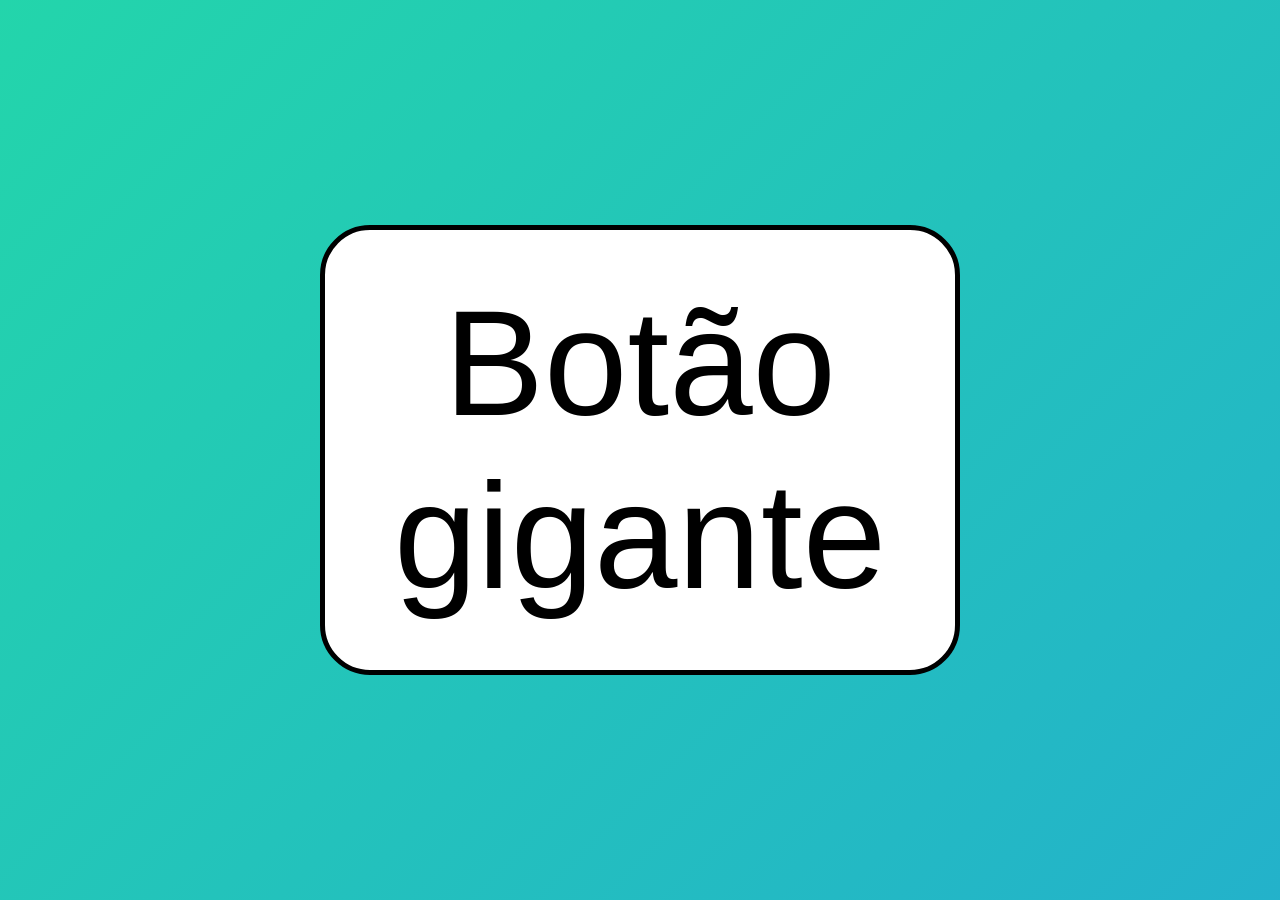
<file: index.html>
<!DOCTYPE html>
<html lang="pt-BR">
<head>
    <meta charset="UTF-8">
    <meta name="viewport" content="width=device-width, initial-scale=1.0">
    <title>botei moral</title>
    <link rel="stylesheet" href="./style.css">
    <meta name="author" content="MozzerGrozzer and yDenBarbosa">
</head>
<body>
    <button>Botão<br>gigante</button>
</body>
</html>
</file>
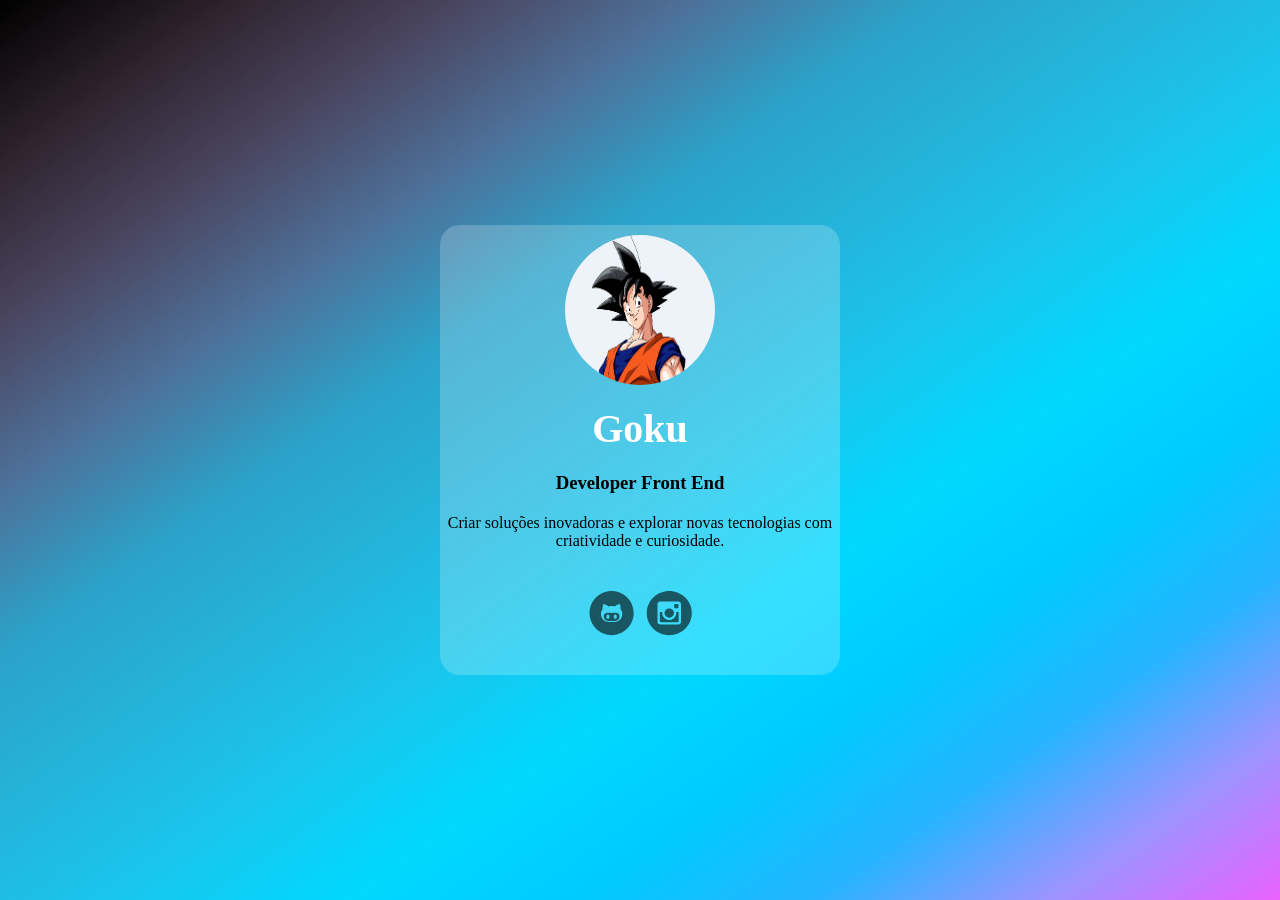
<file: src/components/bruno-otavio/index.html>
<!DOCTYPE html>
<html lang="en">
<head>
    <meta charset="UTF-8">
    <meta name="viewport" content="width=device-width, initial-scale=1.0">
    <link rel="stylesheet" href="./css/style.css">
    <title>Cards</title>
</head>
<body>
    <main>
        <div class="group-card">
            <div class="cards">
                  <img src="./img/goku.jpg" alt="">
                  <h2>Goku</h2>
                  <h3>Developer Front End</h3>
                  <p>Criar soluções inovadoras e explorar novas tecnologias com criatividade e curiosidade.</p>

             <div class="grupo-icons">
                 <img src="./img/icon-github.svg" alt="">
                 <img src="./img/icon-insta.svg" alt="">
            </div>
            </div>
        </div>
    </main>
</body>
</html>
</file>
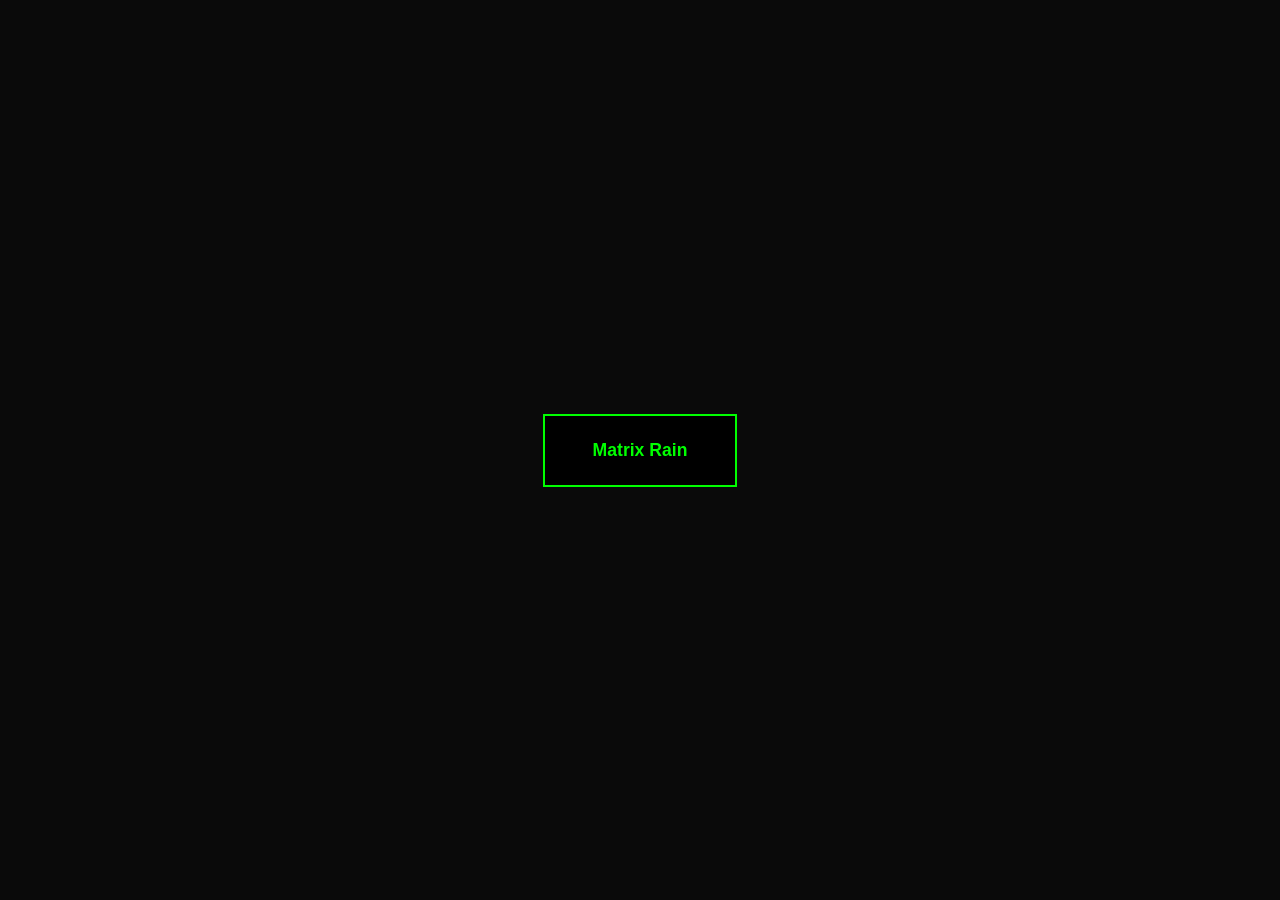
<file: src/components/button-matrix/index.html>
<!DOCTYPE html>
<html lang="pt-br">
<head>
    <meta charset="UTF-8">
    <meta name="viewport" content="width=device-width, initial-scale=1.0">
    <title>button-matrix</title>
    <link rel="stylesheet" href="./style.css">
</head>
<body>
    <button class="btn matrix">
  <span>Matrix Rain</span>
  <div class="code-rain"></div>

</button>
</body>
</html>
</file>
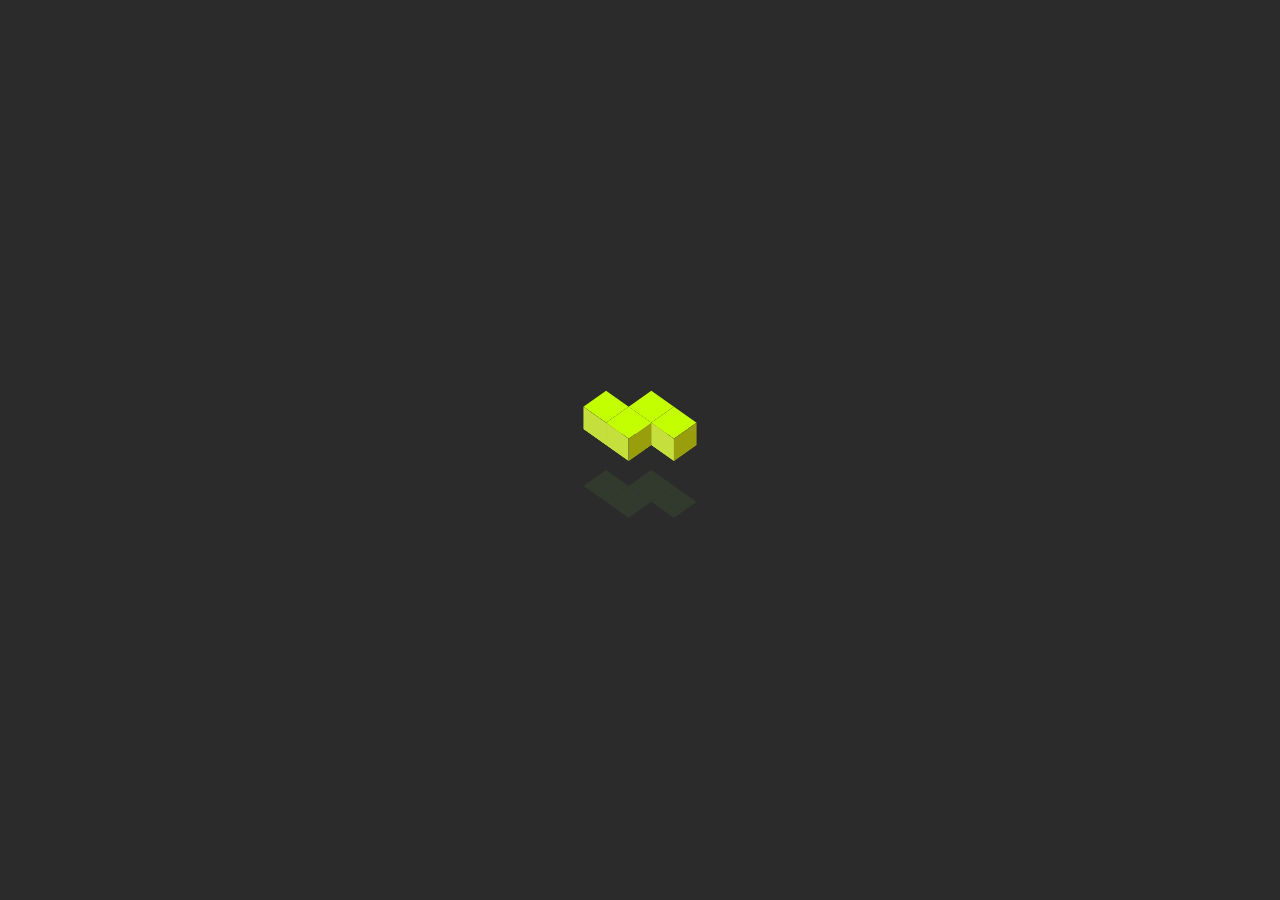
<file: src/components/cubes/index.html>
<!-- From Uiverse.io by Nawsome --> 
<!DOCTYPE html>
<html lang="en">
<head>
    <meta charset="UTF-8">
    <meta name="viewport" content="width=device-width, initial-scale=1.0">
    <title>Cubes</title>
    <link rel="stylesheet" href="./style.css">
</head>
<body>
        <main class="cubes">
            <section class="box">
                <div></div>
                <div></div>
                <div></div>
                <div></div>
            </section>
            <section class="box">
                <div></div>
                <div></div>
                <div></div>
                <div></div>
            </section>
            <section class="box">
                <div></div>
                <div></div>
                <div></div>
                <div></div>
            </section>
            <section class="box">
                <div></div>
                <div></div>
                <div></div>
                <div></div>
            </section>
        </main>
</body>
</html>
</file>
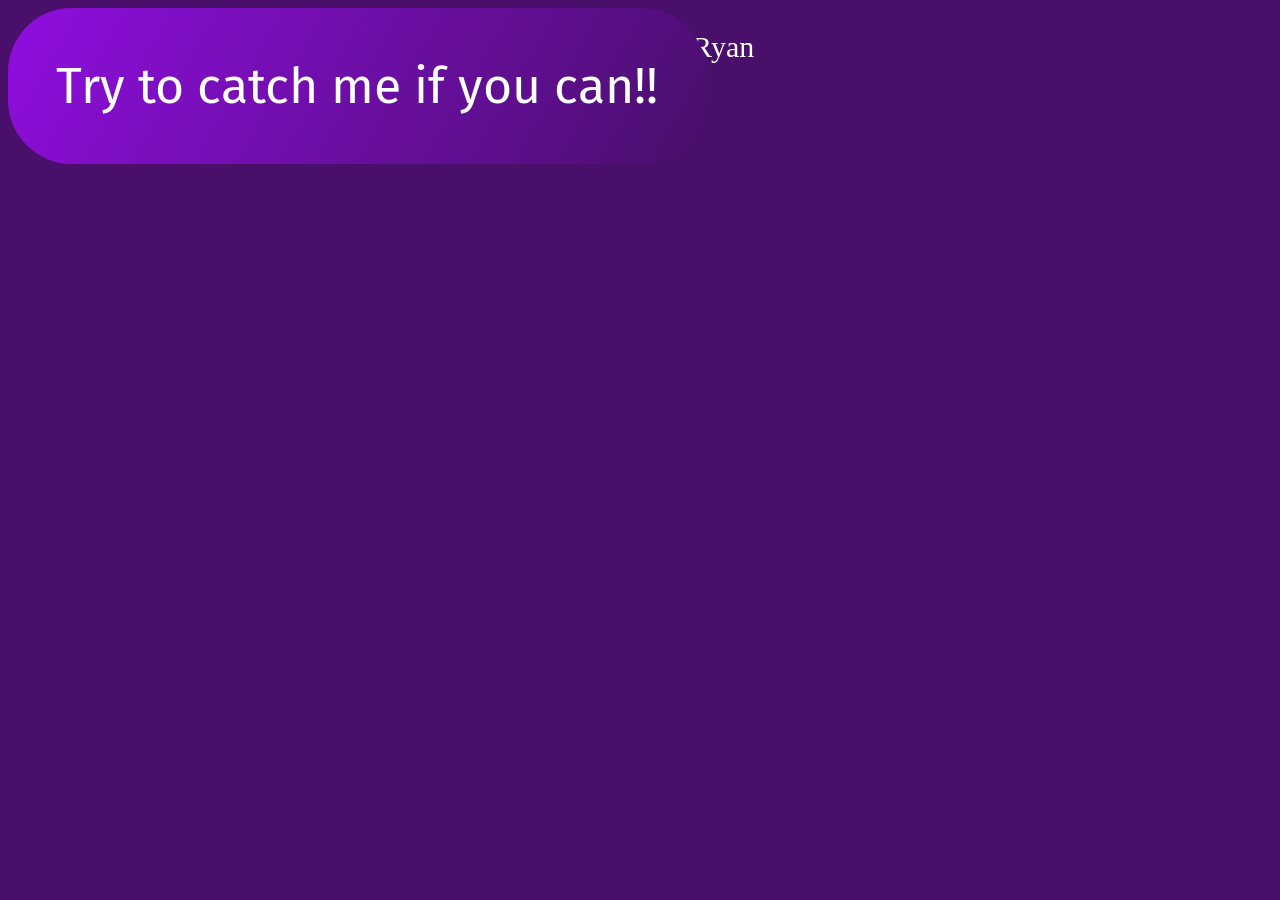
<file: src/components/Thamiris&Ryan/index.html>
<!DOCTYPE html>
<html lang="pt-BR">

<head>
    <meta charset="UTF-8">
    <meta name="viewport" content="width=device-width, initial-scale=1.0">
    <title>Botão Fujão</title>
    <link rel="preconnect" href="https://fonts.googleapis.com">
    <link rel="preconnect" href="https://fonts.gstatic.com" crossorigin>
    <link
        href="https://fonts.googleapis.com/css2?family=Fira+Sans:ital,wght@0,100;0,200;0,300;0,400;0,500;0,600;0,700;0,800;0,900;1,100;1,200;1,300;1,400;1,500;1,600;1,700;1,800;1,900&family=Inconsolata:wght@200..900&display=swap"
        rel="stylesheet">
    <link rel="stylesheet" href="./style.css">
</head>

<body>
    <p>&COPY; Thamiris e Ryan</p>
    <button id="fugir">Try to catch me if you can!!</button>

    <script>
        const botao = document.getElementById('fugir');

        botao.addEventListener('mouseenter', () => {
            const larguraMax = window.innerWidth - botao.offsetWidth;
            const alturaMax = window.innerHeight - botao.offsetHeight;
            const novoX = Math.random() * larguraMax;
            const novoY = Math.random() * alturaMax;
            botao.style.left = `${novoX}px`;
            botao.style.top = `${novoY}px`;
        });
    </script>
</body>

</html>
</file>
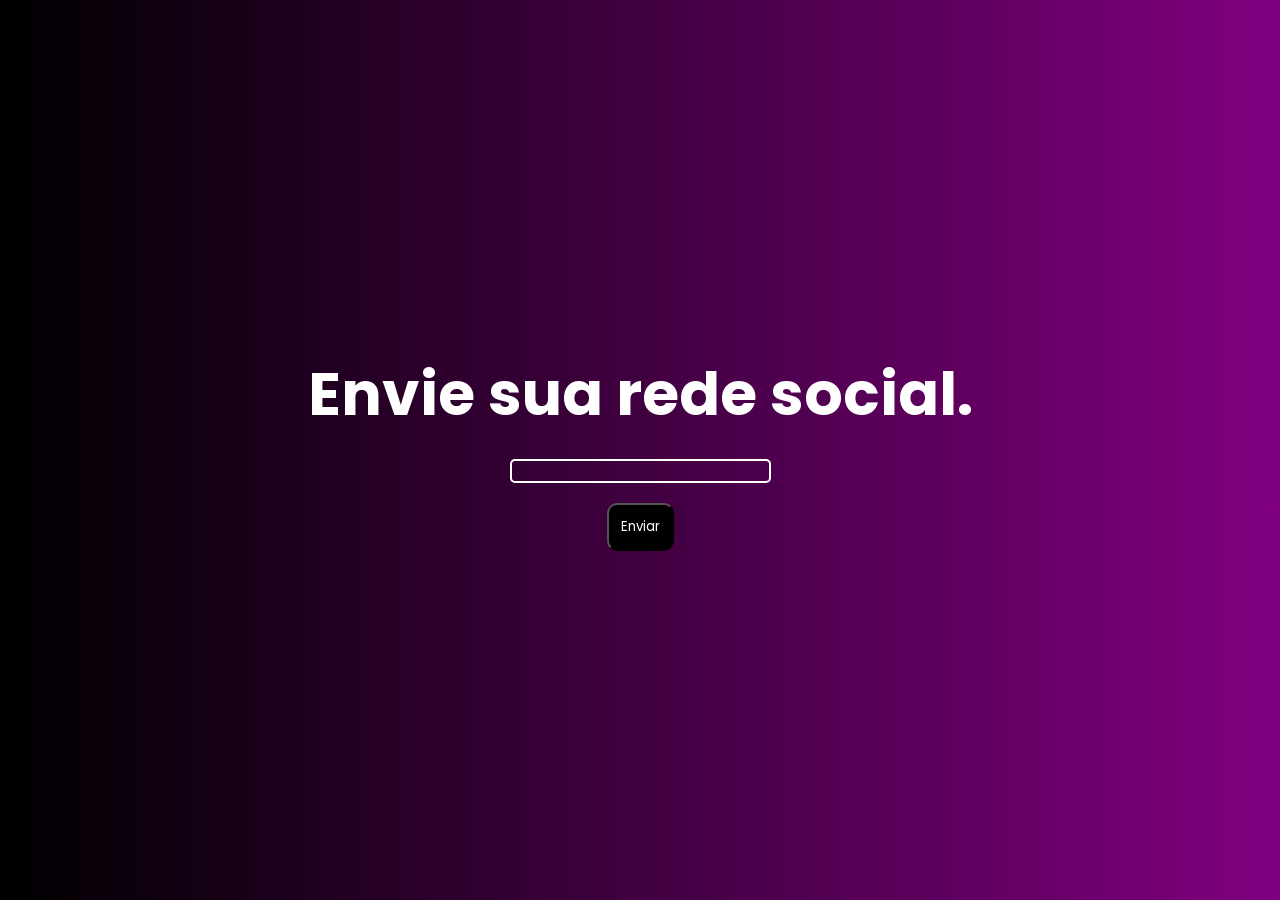
<file: src/components/webcomponent/index.html>
<!DOCTYPE html>
<html lang="pt">
<head>
    <meta charset="UTF-8">
    <meta name="viewport" content="width=device-width, initial-scale=1.0">
    <title>webcomponete</title>
    <link rel="stylesheet" href="style.css">
    <link rel="preconnect" href="https://fonts.googleapis.com">
    <link rel="preconnect" href="https://fonts.gstatic.com" crossorigin>
    <link href="https://fonts.googleapis.com/css2?family=Poppins:ital,wght@0,100;0,200;0,300;0,400;0,500;0,600;0,700;0,800;0,900;1,100;1,200;1,300;1,400;1,500;1,600;1,700;1,800;1,900&family=Roboto+Mono:ital,wght@0,100..700;1,100..700&family=Roboto:ital,wght@0,100..900;1,100..900&display=swap" rel="stylesheet">
</head>
<body>
    <div class="send">   
        <h1>Envie sua rede social.</h1>
        <input type="text" required>
        <button>Enviar</button>
    </div> 
</body>
</html>
</file>
<file: style.css>
*{
    padding: 0;
    margin:0;
    box-sizing: border-box;
    text-decoration: none;
    border: none;
}

body{
    display:flex;
    justify-content: center;
    align-items: center;
    height: 100vh;
    width: 100vw;
    background: linear-gradient(-45deg, #ee7752, #e73c7e, #23a6d5, #23d5ab);
	background-size: 400% 400%;
	animation: gradient 15s ease infinite;
}

@keyframes gradient {
	0% {
		background-position: 0% 50%;
	}
	50% {
		background-position: 100% 50%;
	}
	100% {
		background-position: 0% 50%;
	}
}

button{
    width: 50%;
    height: 50%;
    font-size: 150px;
    background-color: white;
    color:black;
    font-family: Impact, Haettenschweiler, 'Arial Narrow Bold', sans-serif;
    cursor: pointer;
    transition: 0.3s ease-in-out;
    border-radius: 50px;
    border: 5px solid black;
    animation: hovering 4s infinite;
}

button:hover{
    transition: 0.3s ease-in-out; 
    transform: scale(1.4);
}

button:active{
    transform: rotate(-1deg);
    transition: 0.1s linear;
}

@keyframes hovering{
    0%{
        transform: translateX(2%) rotate(1deg);
        transition: 1s ease-in-out;
        box-shadow: -50px 50px 4px black;
    }
    25%{
        box-shadow: -50px -50px 4px black;
    }
    50%{
        transform: translateX(-2%) rotate(-1deg);
        transition: 1s ease-in-out;
        box-shadow: 50px -50px 4px black;
    }
    75%{
        box-shadow: 50px 50px 4px black;
    }
    100%{
        transform: translateX(2%) rotate(1deg);
        transition: 1s ease-in-out;
        box-shadow: -50px 50px 4px black;
    }
}
</file>
<file: src/components/bruno-otavio/css/style.css>
* {
    margin: 0;
    padding: 0;
    box-sizing: border-box;
}

body {
    display: flex;
    justify-content: center;
    align-items: center;
    width: 100vw;
    height: 100vh;
    background-repeat: no-repeat;
    background-image: linear-gradient(to right bottom, #000000, #2f232d, #4a4661, #4d719a, #2ba2c9, #24b4db, #19c6ed, #00d8ff, #00caff, #26b4ff, #9c94ff, #e961ff);
}

.group-card {
    display: flex;
    align-items: center;
    justify-content: center;
}

.cards {
    width: 400px;
    height: 450px;
    display: flex;
    gap: 20px;
    align-items: center;
    text-align: center;
    flex-direction: column;
    border-radius: 20px;
    cursor: pointer;
    transition: 0.2s;
    background-color: rgba(255, 255, 255, 0.203);
}

h2{
    color: white;
    font-size: 40px;
}

.cards:hover{
    transform: translate(50px, 20px) scale(1.1);;
    box-shadow: rgba(235, 233, 233, 0.578) 5px 5px 5px;
}

.cards>img {
    width: 150px;
    height: 150px;
    margin-top: 10px;
    border-radius: 50%;
}

.grupo-icons {
    display: flex;
    gap: 10px;
    margin-top: 20px;
    cursor: pointer;
    align-items: center;
}

.grupo-icons>img:hover{
 transform: rotate(90deg);
}
</file>
<file: src/components/button-matrix/style.css>
body {
  margin: 0;
  min-height: 100vh;
  display: flex;
  align-items: center;
  justify-content: center;
  background: #0a0a0a;
  font-family: "Inter", sans-serif;
  perspective: 1000px;
  background-image: url(https://i.pinimg.com/originals/c5/9a/d2/c59ad2bd4ad2fbacd04017debc679ddb.gif);
  background-repeat: no-repeat;
  background-size:cover; 
}

.btn {
  position: relative;
  padding: 1.5rem 3rem;
  font-size: 1.1rem;
  font-weight: 600;
  color: #fff;
  background: none;
  border: none;
  cursor: pointer;
  overflow: hidden;
  transition: all 0.4s ease;
}

.matrix {
  background: #000;
  border: 2px solid #0f0;
  color: #0f0;
}

.code-rain {
  position: absolute;
  inset: 0;
  background: linear-gradient(
    180deg,
    rgba(0, 255, 0, 0) 0%,
    rgba(0, 255, 0, 0.2) 50%,
    rgba(0, 255, 0, 0) 100%
  );
  opacity: 0;
  transition: 0.3s;
}

.matrix:hover .code-rain {
  opacity: 1;
  animation: rain 1s linear infinite;
}

@keyframes rain {
  0% {
    transform: translateY(-100%);
  }
  100% {
    transform: translateY(100%);
  }
}
</file>
<file: src/components/cubes/style.css>
/* From Uiverse.io by Nawsome */ 
@import url(./global.css);
body {
    background: #2b2b2b;
    height: 100vh;
    width: 100vw;
    display: flex;
    justify-content: center;
    align-items: center;
}
main {
    display: flex;
    justify-content: center;
    align-items: center;
}
.cubes {
  height: calc(var(--size) * 2);
  width: calc(var(--size) * 3);
  position: relative;
  transform-style: preserve-3d;
  margin-top: calc(var(--size) * 1.5 * -1);
  transform: rotateX(45deg) rotateZ(45deg) translateZ(0px);
}

.cubes .box {
  width: var(--size);
  height: var(--size);
  top: 0;
  left: 0;
  position: absolute;
  transform-style: preserve-3d;
}

.cubes .box:nth-child(1) {
  transform: translate(100%, 0);
  animation: box1 var(--duration) running infinite;
}

.cubes .box:nth-child(2) {
  transform: translate(0, 100%);
  animation: box2 var(--duration) linear infinite;
}

.cubes .box:nth-child(3) {
  transform: translate(100%, 100%);
  animation: box3 var(--duration) running infinite;
}

.cubes .box:nth-child(4) {
  transform: translate(200%, 0);
  animation: box4 var(--duration) linear infinite;
}

.cubes .box > div {
  --background: #c3ff00;
  top: auto;
  right: auto;
  bottom: auto;
  left: auto;
  transform: var(--translateZ);
  position: absolute;
  width: 100%;
  height: 100%;
  background: var(--background);
  top: var(--top);
  right: var(--right);
  bottom: var(--bottom);
  left: var(--left);
  transform: rotateY(var(--rotateY)) rotateX(var(--rotateX)) translateZ(var(--translateZ));
}

.cubes .box > div:nth-child(1) {
  top: var(--top);
  left: var(--left);
}

.cubes .box > div:nth-child(2) {
  background: #999e0d;
  right: 0;
  --rotateY: 90deg;
}

.cubes .box > div:nth-child(3) {
  background: #c5e03d;
  --rotateX: -90deg;
}

.cubes .box > div:nth-child(4) {
  background: #313a2c;
  top: var(--top);
  left: var(--left);
  transform: translateZ(calc(var(--size) * 3 * -1));
}
@keyframes box1 {
  0%, 50% {
    transform: translate(100%, 0);
  }
  100% {
    transform: translate(200%, 0);
  }
}

@keyframes box2 {
  0% {
    transform: translate(0, 100%);
  }

  50% {
    transform: translate(0, 0);
  }

  100% {
    transform: translate(100%, 0);
  }
}

@keyframes box3 {
  0%, 50% {
    transform: translate(100%, 100%);
  }

  100% {
    transform: translate(0, 100%);
  }
}

@keyframes box4 {
  0% {
    transform: translate(200%, 0);
  }

  50% {
    transform: translate(200%, 100%);
  }

  100% {
    transform: translate(100%, 100%);
  }
}
</file>
<file: src/components/Thamiris&Ryan/style.css>
@keyframes animarGradiente {
    0% {
        background-position: 0% 50%;
        }
    100% {
        background-position: 100% 50%;
        }
    }
    body {
        background-color: #490f6b;
        }
    button {
        position: absolute;
        background: linear-gradient(120deg, #900ee0, #490f6b, #b258eb);
        background-size: 200% 200%;
        animation: animarGradiente 4s ease-in-out infinite alternate;
        color: rgb(255, 255, 255);
        border-radius: 4rem;
        text-align: center;
        padding: 3rem;
        font-size: 50px;
        text-align: center;
        border: none;
        cursor: pointer;
        font-family: "Fira Sans", sans-serif;
        transition: transform 0.2s;
    }
    button:hover {
        transform: scale(1.05);
        }
        p{
        position: absolute;
        top: 0;
        left: 50vw;
        transform: translateX(-50%);
        color: white;
        font-size: 30px;
}
</file>
<file: src/components/webcomponent/style.css>
*{
        margin: 0;
        padding: 0;
        font-family:"Poppins", sans-serif;
    }

    body{
        width: 100vw;
        height: 100vh;
        background: linear-gradient(to right,black, purple);
    }

    .send{
        display: flex;
        flex-direction: column; 
        justify-content: center;
        align-items: center;
        gap: 20px;
        min-height: 100vh;
    }

    .send h1{
        font-size: 60px; 
        color: white;   
    }

    .send button{
        padding: 12px 12px;
        border-radius: 10px;
        background-color: black;
        color: white;
        cursor: pointer;
    }

    .send input{
        background-color: transparent;
        color: white;
        border: 2px solid white;
        border-radius: 5px;
    }
</file>
